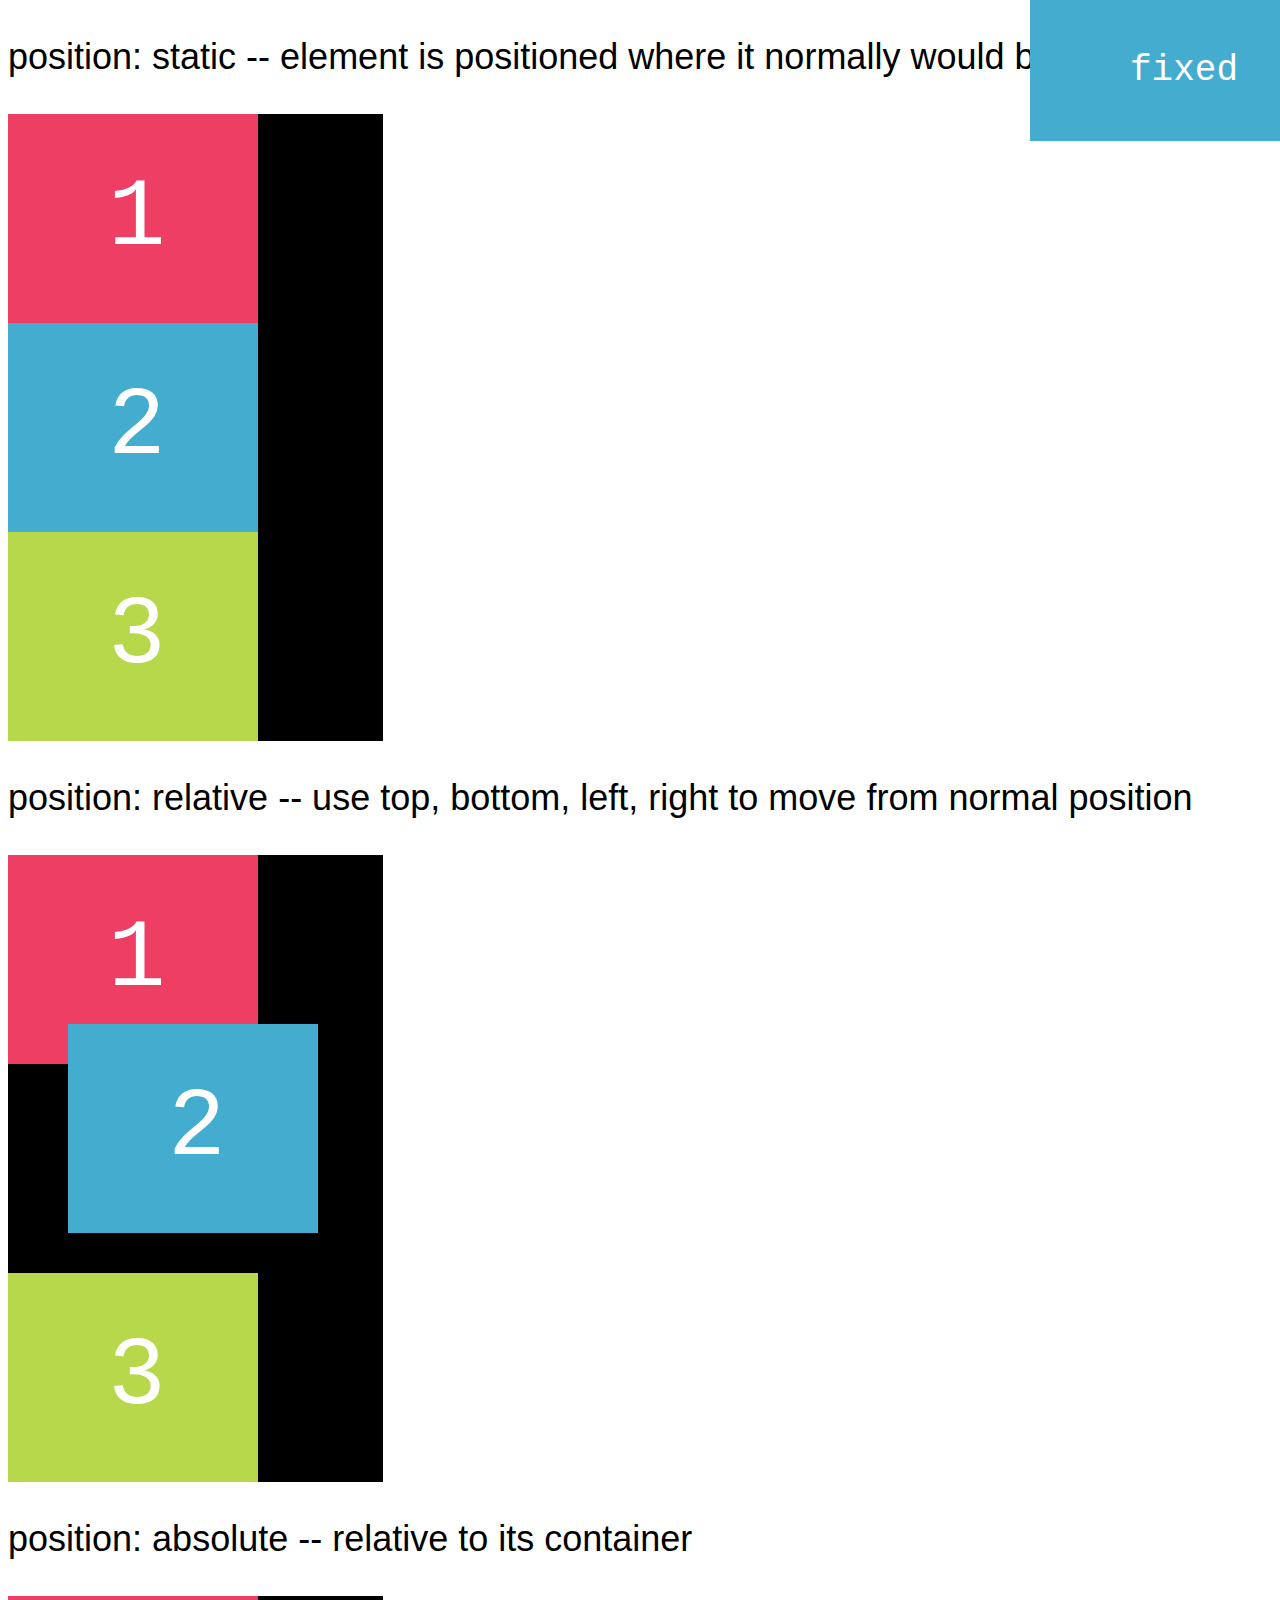
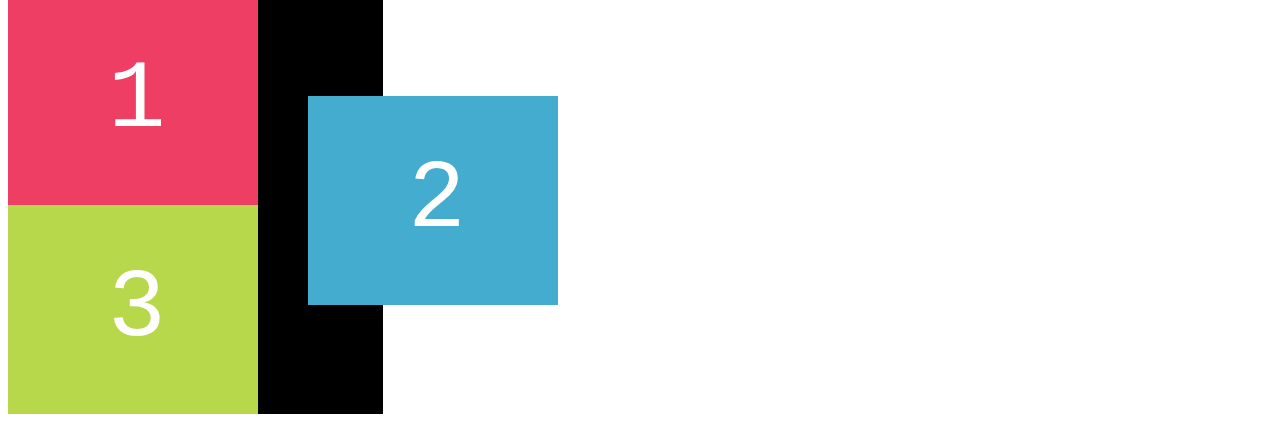
<file: cailey-farrell/module-3/01-CSS-Selectors/student-lecture/java/selector-layout-example/src/main/webapp/positioning/index.html>
<!DOCTYPE html>
<html>
<head>
  <title>Positioning</title>
    <link rel="stylesheet" href="positioning.css">
</head>
<body>
  <p>position: static -- element is positioned where it normally would be</p>
  <div id="container_1" class="container">
    <div id="box_1_1" class="box">
      1
    </div>
    <div id="box_1_2" class="box">
      2
    </div>
    <div id="box_1_3" class="box">
      3
    </div>
  </div>
  <p>position: relative -- use top, bottom, left, right to move from normal position</p>
  <div id="container_2" class="container">
    <div id="box_2_1" class="box">
      1
    </div>
    <div id="box_2_2" class="box">
      2
    </div>
    <div id="box_2_3" class="box">
      3
    </div>
  </div>
  <p>position: absolute -- relative to its container</p>
  <div id="container_3" class="container">
    <div id="box_3_1" class="box">
      1
    </div>
    <div id="box_3_2" class="box">
      2
    </div>
    <div id="box_3_3" class="box">
      3
    </div>
  </div>
  <div id="fixed" class="box">
    fixed
  </div>
</body>
</html>
</file>
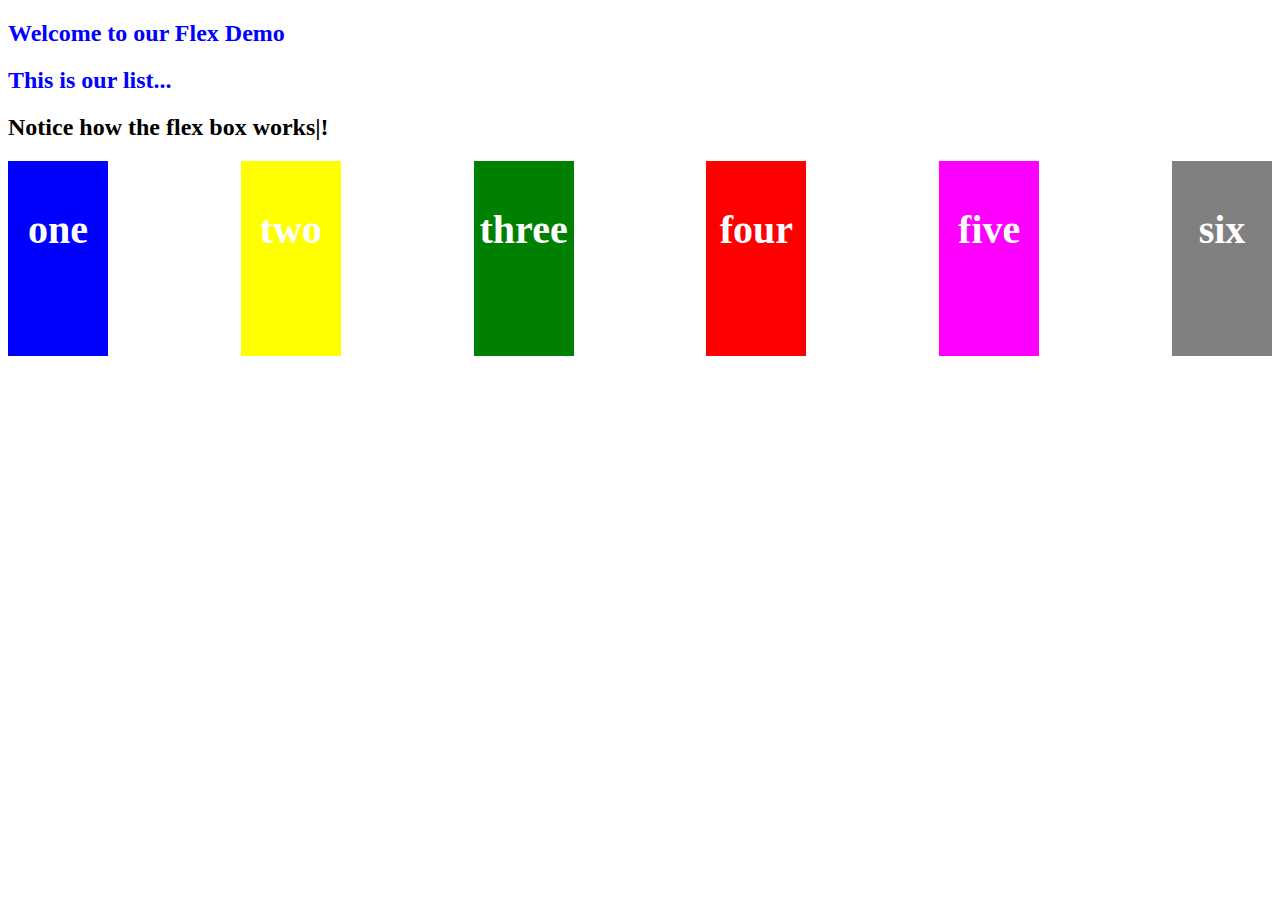
<file: cailey-farrell/module-3/02-CSS-Layouts/lecture-final/play.html>
<!DOCTYPE html>
<html>

<head>
<meta charset="utf-8" />
<meta http-equiv="X-UA-Compatible" content="IE=edge">
<title>Flex Box Play</title>
<meta name="viewport" content="width=device-width, initial-scale=1">
<link href="https://fonts.googleapis.com/css?family=Roboto+Slab" rel="stylesheet">
<link rel="stylesheet" type="text/css" media="screen" href="demoflex.css" />
</head>

<body>

<h2 id="list-heading" class="red-text">Welcome to our Flex Demo</h2>

<h2 id="list-heading" class="red-text">This is our list...</h2>

<h2>Notice how the flex box works|!</h2>

<div id="container">
    <ul id="flex-container">
        <li>one</li>
        <li>two</li>
        <li>three</li>
        <li>four</li>
        <li>five</li>
        <li>six</li>
    </ul>
</div>
</body>
</html>
</file>
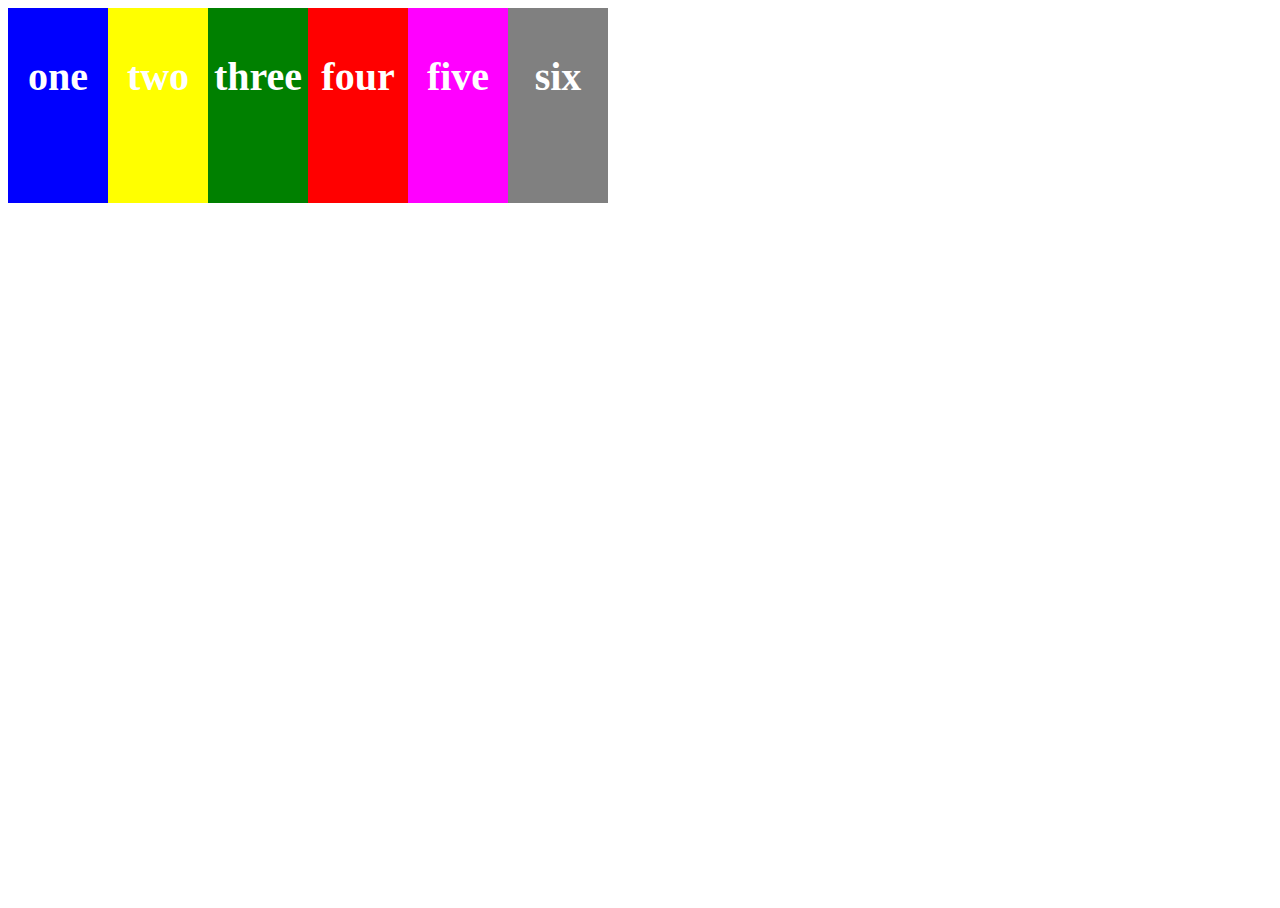
<file: david-vickars/module-3/02-CSS-Layouts/lecture-final/play.html>
<!DOCTYPE html>
<html>

<head>
    <meta charset="utf-8" />
    <meta http-equiv="X-UA-Compatible" content="IE=edge">
    <title>Flex Box Play</title>
    <meta name="viewport" content="width=device-width, initial-scale=1">
    <link href="https://fonts.googleapis.com/css?family=Roboto+Slab" rel="stylesheet">
    <link rel="stylesheet" type="text/css" media="screen" href="demoflex.css" />
</head>

<body>

    <div id="container">
        <ul id="flex-container">
            <li>one</li>
            <li>two</li>
            <li>three</li>
            <li>four</li>
            <li>five</li>
            <li>six</li>
        </ul>
    </div>
</body>
</html>
</file>
<file: cailey-farrell/module-3/01-CSS-Selectors/student-lecture/java/selector-layout-example/src/main/webapp/positioning/positioning.css>
html {
  font: 96px Courier;
  color: white;
}
p {
  font: 36px Helvetica;
  color: black;
}
.container {
  background-color: black;
  width: 375px;
}
.box {
  padding: 50px;
  padding-left: 100px;
  width: 100px;
}
#box_1_1, #box_2_1, #box_3_1 {
  background: #ee3e64;
}
#box_1_2, #box_2_2, #box_3_2, #fixed {
  background: #44accf;
}
#box_1_3, #box_2_3, #box_3_3 {
  background: #b7d84b;
}
#box_2_2 {
  position: relative;
  bottom: 40px;
  left: 60px;
}
#container_3 {
  position: relative;
}
#box_3_2 {
  position: absolute;;
  top: 100px;
  left: 300px;
}
#fixed {
  position: fixed;
  top: 0;
  right: 0;
  font-size: 36px;
}
</file>
<file: cailey-farrell/module-3/02-CSS-Layouts/lecture-final/demoflex.css>
html, body {
  height: 100%;
}

h2 {
  color: black;
}

.red-text {
  color: red;
}

#list-heading {
  color: blue;
}

ul#flex-container {
  list-style-type: none;
  margin: 0;
  padding: 0;
  display: flex;
  flex-wrap: wrap;
  justify-content: space-between; 
}

ul li {
 /* flex-grow: 1; */
  width: 100px;
  height: 150px;
  padding-top: 45px;
  color: white;
  font-weight: bold;
  font-size: 2.5em;
  text-align: center;
}

ul li:first-child {
  background-color: blue;

}
ul li:nth-child(2) {
  background-color: yellow;
}
ul li:nth-child(3) {
  background-color: green;

}
ul li:nth-child(4) {
  background-color: red;

}
ul li:nth-child(5) {
  background-color: magenta  ;
}
ul li:last-child {
  background-color: gray;
}
</file>
<file: david-vickars/module-3/02-CSS-Layouts/lecture-final/demoflex.css>
html, body {
  height: 100%;
}

ul#flex-container {
  list-style-type: none;
  margin: 0;
  padding: 0;
  display: flex;
  flex-wrap: wrap;
}

ul li {
  /* flex-grow: 1; */
  width: 100px;
  height: 150px;
  padding-top: 45px;
  color: white;
  font-weight: bold;
  font-size: 2.5em;
  text-align: center;
}

ul li:first-child {
  background-color: blue;
}
ul li:nth-child(2) {
  background-color: yellow;
}
ul li:nth-child(3) {
  background-color: green;
}
ul li:nth-child(4) {
  background-color: red;
}
ul li:nth-child(5) {
  background-color: magenta;
}
ul li:last-child {
  background-color: gray;
}
</file>
